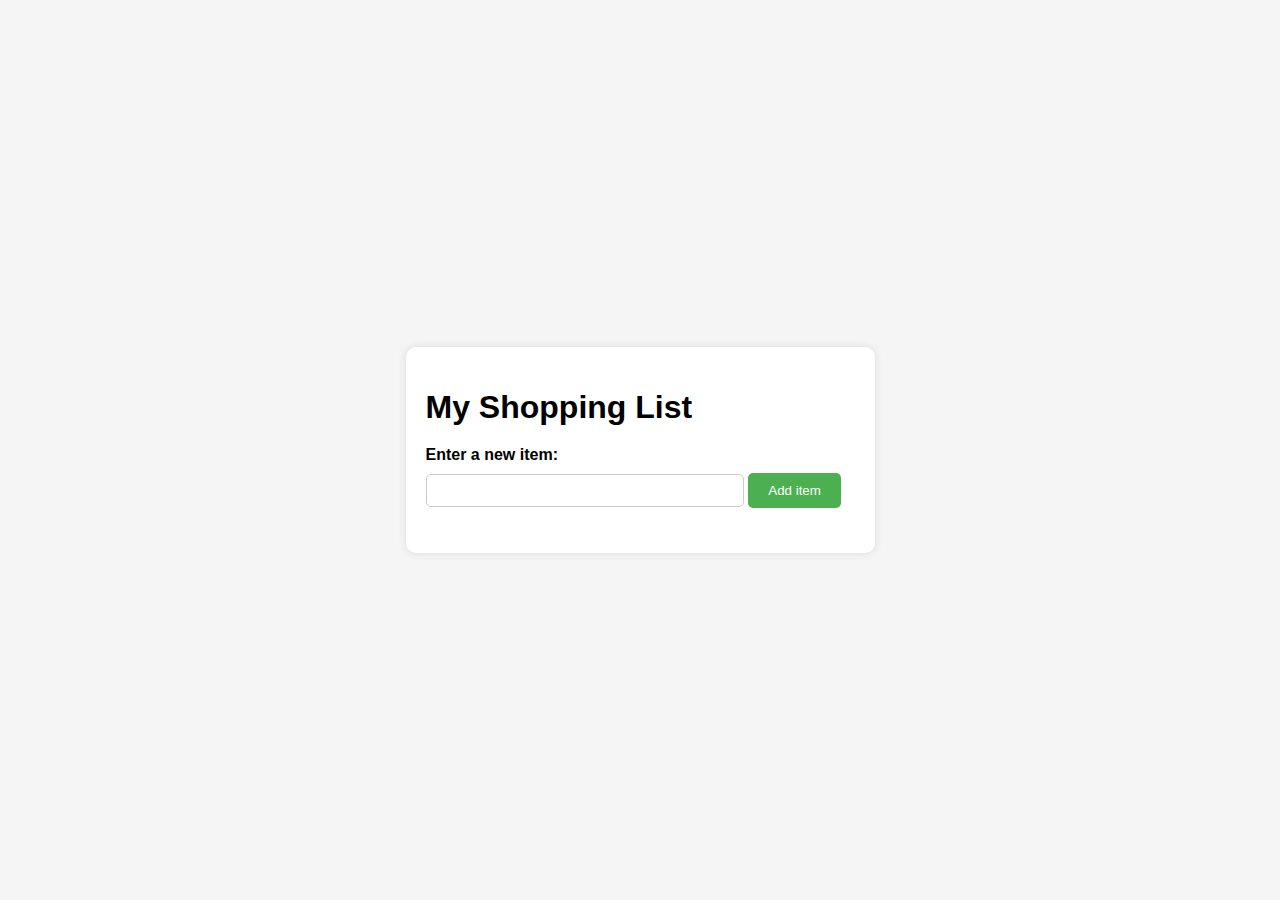
<file: Week 3/Dynamic_Shopping_Demo/index.html>
<!DOCTYPE html>
<html lang="en-us">
  <head>
    <meta charset="utf-8" />
    <meta name="viewport" content="width=device-width, initial-scale=1.0" />
    <title>Shopping List Example</title>
    <link rel="stylesheet" href="styles.css">
  </head>
  <body>
    <div class="container">
      <h1>My Shopping List</h1>

      <div>
          <label for="item">Enter a new item:</label>
          <input type="text" name="item" id="item">
          <button>Add item</button>
      </div>

      <ul id="Shopping-List"></ul>
    </div>

    <script>

      //conveniently done for you!
      function addItem(text) {
        //grab the list
        const list = document.querySelector("ul");

        //create new elements
        const li = document.createElement("li");
        const span = document.createElement("span");
        const deleteButton = document.createElement("button");
        const saveButton = document.createElement("button");
        deleteButton.innerText = "Delete";
        saveButton.innerText = "Save";
        span.innerText = text;

        list.appendChild(li);
        li.appendChild(span);
        li.appendChild(deleteButton);
        li.appendChild(saveButton);
        
      }

    </script>
  </body>
</html>
</file>
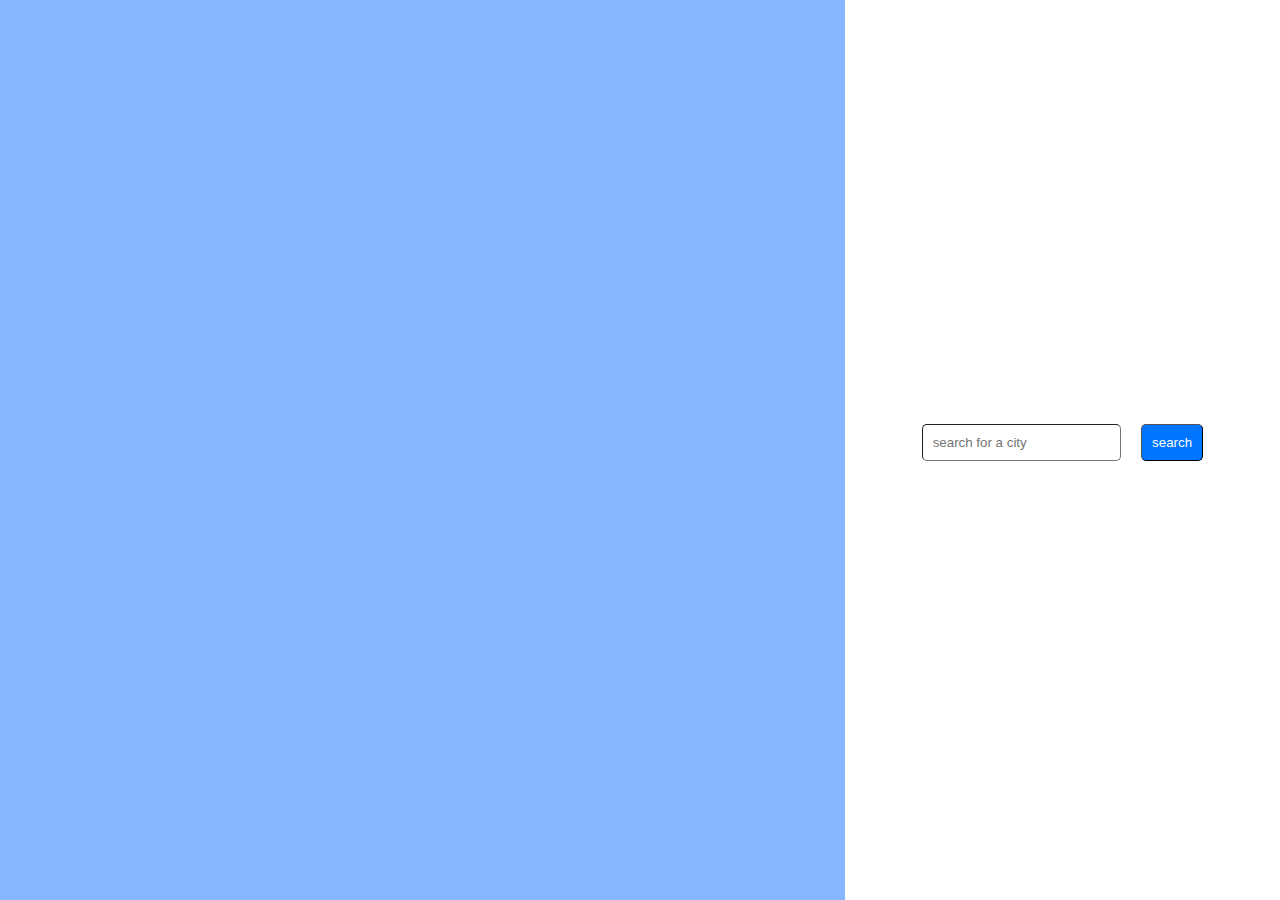
<file: Week 3/HW/index.html>
<!DOCTYPE html>
<html>

<head>
	<title>Weather Complete</title>
	<meta charset="UTF-8" />
	<link rel="stylesheet" type="text/css" href="style.css">
</head>

<body>
	<div id='main-container'>
		<div id='weather-container'>
		</div>
	</div>
	<div id='side-container'>
		<div>
			<input id='search-input' placeholder='search for a city'></input>
			<button id='search-button' onclick="search()">search</button>
		</div>
		<ul id='search-results-list'></ul>
	</div>
</body>

<script>
	// USE YOUR OWN API KEY
	const apiKey = "9ac6bc2763956867e7f70e876c6c2f1b";

	// variable that stores the city that is chosen
	let city;
	// variable that stores the weather and forecast for the city
	let weather;
	// the variable that stores the air quality index for the city
	let aqi;

	// function that accepts that a number N and returns the name of the day and the date N days from now as a string
	function formatDate(daysFromNow = 0) {
		let output = ''
		var date = new Date();
		date.setDate(date.getDate() + daysFromNow);
		output += date.toLocaleString('en-US', { weekday: 'long' }).toUpperCase()
		output += ' ' + date.getDate()
		return output
	}

	// function that uses OpenWeatherMap's geocoding API to find locations
	function search() {
		// takes the value from the search input
		let searchInput = document.querySelector("#search-input").value;
		if (searchInput) {
			// creates the API call with the value from the search input as a query
			let apiCall = `https://api.openweathermap.org/geo/1.0/direct?q=${searchInput},,US&limit=5&appid=${apiKey}`;
			// calls the API
			fetch(apiCall)
				.then((response) =>
					// after recieving a response, take the response from the server and convert it to JSON 
					response.json()
				)
				.then((data) => {
					// after recieving the converted JSON data, pass the JSON to the renderSearchResults() function
					renderSearchResults(data)
				});
		}
	}

	// function that renders the search results as a unordered list
	function renderSearchResults(searchResults) {
		// selects the unordered list element search-results-list
		const ul = document.querySelector('#search-results-list')
		// shows the unordered list if was hidden previously
		ul.classList.remove("hidden");
		// clears out any list items from the previous search
		ul.innerHTML = ''
		// loops through each search result and creates and attaches a list item for the unordered list
		searchResults.forEach((searchResult, index) => {
			// creates a new unordered list element
			const li = document.createElement('li')
			// sets the list item's class as search-result
			li.setAttribute('class', 'search-result')
			// sets the text inside the list item as the name and state of the city 
			const fullName = searchResult.name + ', ' + searchResult.state
			li.innerHTML = fullName
			// if the list item of a city is clicked, call the selectCity() function
			li.addEventListener('click', () => selectCity(fullName, searchResult.name, searchResult.state, searchResult.lat, searchResult.lon))
			// attaches the list item elements to search-results-list
			ul.appendChild(li)
		})
	}

	// function that is called whenever a city has been selected
	async function selectCity(fullName, name, state, lat, lon) {
		// hides the search-results-list since it is not needed right now
		document.querySelector('#search-results-list').className = 'hidden'
		// sets the global city variable
		document.querySelector("#search-input").value = ''
		city = {
			fullName: fullName,
			name: name,
			state: state,
			lat: lat,
			lon: lon
		}
		//printing the city object to the console
		console.log(city);
		// BEGIN CODING HERE
		let apiCall = `http://api.openweathermap.org/data/2.5/weather?lat=${city.lat}&lon=${city.lon}&appid=${apiKey}`;
		const tempResponse = await fetch(apiCall);
		const tempData = await tempResponse.json();
		console.log(tempData);
		temp = tempData.main.temp;

		// Fetch and render current weather
		renderCurrentWeather(tempData);
		// Fetch and render 5-day forecast
		const forecastApiCall = `http://api.openweathermap.org/data/2.5/forecast?lat=${city.lat}&lon=${city.lon}&appid=${apiKey}`;
		const forecastResponse = await fetch(forecastApiCall);
		const forecastData = await forecastResponse.json();
		renderForecast(forecastData);
		const aqiApiCall = `http://api.openweathermap.org/data/2.5/air_pollution?lat=${city.lat}&lon=${city.lon}&appid=${apiKey}`;
		const aqiResponse = await fetch(aqiApiCall);
		const aqiData = await aqiResponse.json();
		renderAQI(aqiData);

	}

	async function renderCurrentWeather(data) {
		const container = document.querySelector("#weather-container");
		const tempInFahrenheit = ((data.main.temp - 273.15) * 9 / 5 + 32).toFixed(2);
		const iconSrc = `icons/${data.weather[0].icon}.svg`;
		container.innerHTML = `
				<h2>${city.fullName}</h2>
				<img src="${iconSrc}" alt="${data.weather[0].description}">
				<p>Temperature: ${tempInFahrenheit}°F</p>
				<p>Weather: ${data.weather[0].description}</p>
			`;
	}

	async function renderForecast(data) {
		const container = document.querySelector("#weather-container");
		// container.innerHTML = `<h1>${city.fullName}</h1><h2>5-Day Forecast:</h2>`;
		const forecastDiv = document.createElement('div');
		forecastDiv.innerHTML = `<h1>${city.fullName}</h1><h2>5-Day Forecast:</h2>`;

		for (let i = 0; i < data.list.length; i += 8) { // Taking one entry for each day (as there are 8 entries/day) 
			const dayData = data.list[i];
			const tempInFahrenheit = ((dayData.main.temp - 273.15) * 9 / 5 + 32).toFixed(2);
			const iconSrc = `icons/${dayData.weather[0].icon}.svg`;


			const dayDiv = document.createElement('div');
			dayDiv.innerHTML = `
				<strong>${formatDate(i / 8)}</strong>
				<img src="${iconSrc}" alt="${dayData.weather[0].description}">
				<p>${tempInFahrenheit}°F</p>
			`;


			container.appendChild(dayDiv);
		}
	}


	async function renderAQI(data) {
		const container = document.querySelector("#weather-container");
		const aqiDiv = document.createElement('div');
		aqiDiv.innerHTML = `
			<h3>Air Quality Index:</h3>
			<p>AQI: ${data.list[0].main.aqi}</p>
			<p>PM2.5: ${data.list[0].components.pm2_5} µg/m³</p>
			<p>PM10: ${data.list[0].components.pm10} µg/m³</p>
		`;
		container.appendChild(aqiDiv);
	}
</script>

</html>
</file>
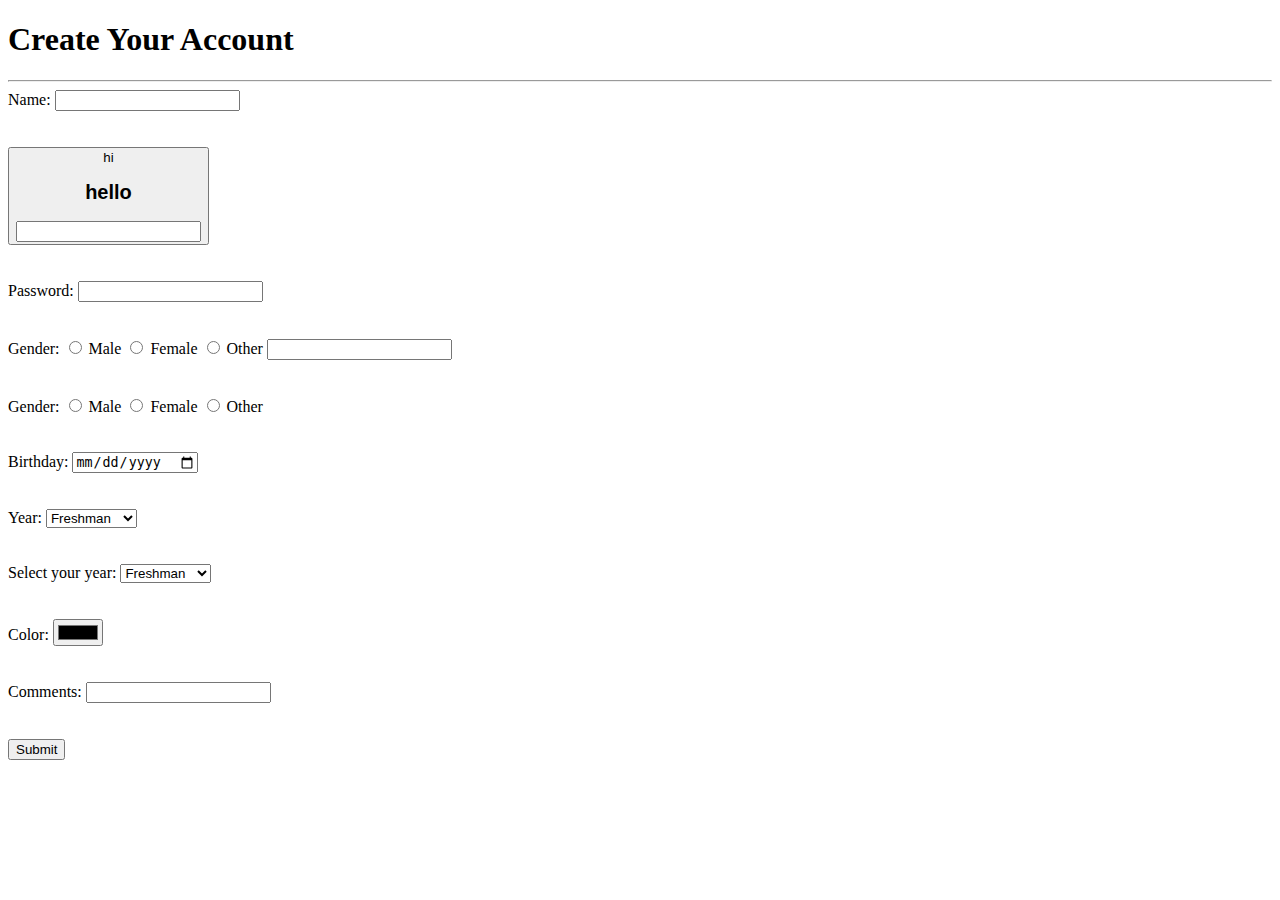
<file: Week 1/Demo.html>
<!DOCTYPE html>
<html lang="en">
<head>
    <meta charset="UTF-8">
    <meta http-equiv="X-UA-Compatible" content="IE=edge">
    <meta name="viewport" content="width=device-width, initial-scale=1.0">
    <title>HTML Demo Form</title>
</head>
<body>
    <h1>Create Your Account</h1>
    <hr></hr>
    
    <!-- Input for the name -->
    <div>
        <span>Name: </span>
        <input></input>
    </div>
    <br></br>
    <!-- Input for the username -->
    <div>
        <span></span><button>hi</h2><h2>hello</h2> 
        <input></input>
    </div>
    <br></br>
    <!-- Input for the password -->
    <div>
        <span>Password: </span>
        <input></input>
    </div>
    <br></br>
    <!-- In order for only one item to be selected, they must all have the same name -->
    <div>
        <span>Gender: </span>
        <input type="radio" name="gender" value="male" id="male">
        <label for="male">Male</label>
        
        <input type="radio" name="gender" value="female" id="female">
        <label for="female">Female</label>
        
        <input type="radio" name="gender" value="other" id="other">
        <label for="other">Other</label>
        <input></input>
    </div>
    <br></br>

    <div>
        <span>Gender: </span>
    <input type="radio" value="male">
        <label for="male">Male</label>
    </input>
    <input type="radio" value="female">
        <label for="female">Female</label>
    </input>
    <input type="radio" value="other">
        <label for="other">Other</label>
    </input>
    </div>
    <br></br>

    <div>
        <span>Birthday: </span>
        <input type="date" value="male"></input>
    </div>
    <br></br>
    <div>
        <label for="year">Year:</label>
        <select id="year" name="year">
            <option value="freshman">Freshman</option>
            <option value="sophomore">Sophomore</option>
            <option value="junior">Junior</option>
            <option value="senior">Senior</option>
        </select>
    </div>
    <br></br>

    <div>
        <label for="year">Select your year:</label>
        <select id="year" name="year">
            <option value="freshman">Freshman</option>
            <option value="sophomore">Sophomore</option>
            <option value="junior">Junior</option>
            <option value="senior">Senior</option>
        </select>
    </div>
    <br></br>
    <div>
        <label for="colorPicker">Color:</label>
        <input type="color" name="color">
    </div>
    <br></br>
    <div>
        <label>Comments: </label>
        <input type="text">
    </div>
    <br></br>
    <button>Submit</button>
    
</body>
</html>
</file>
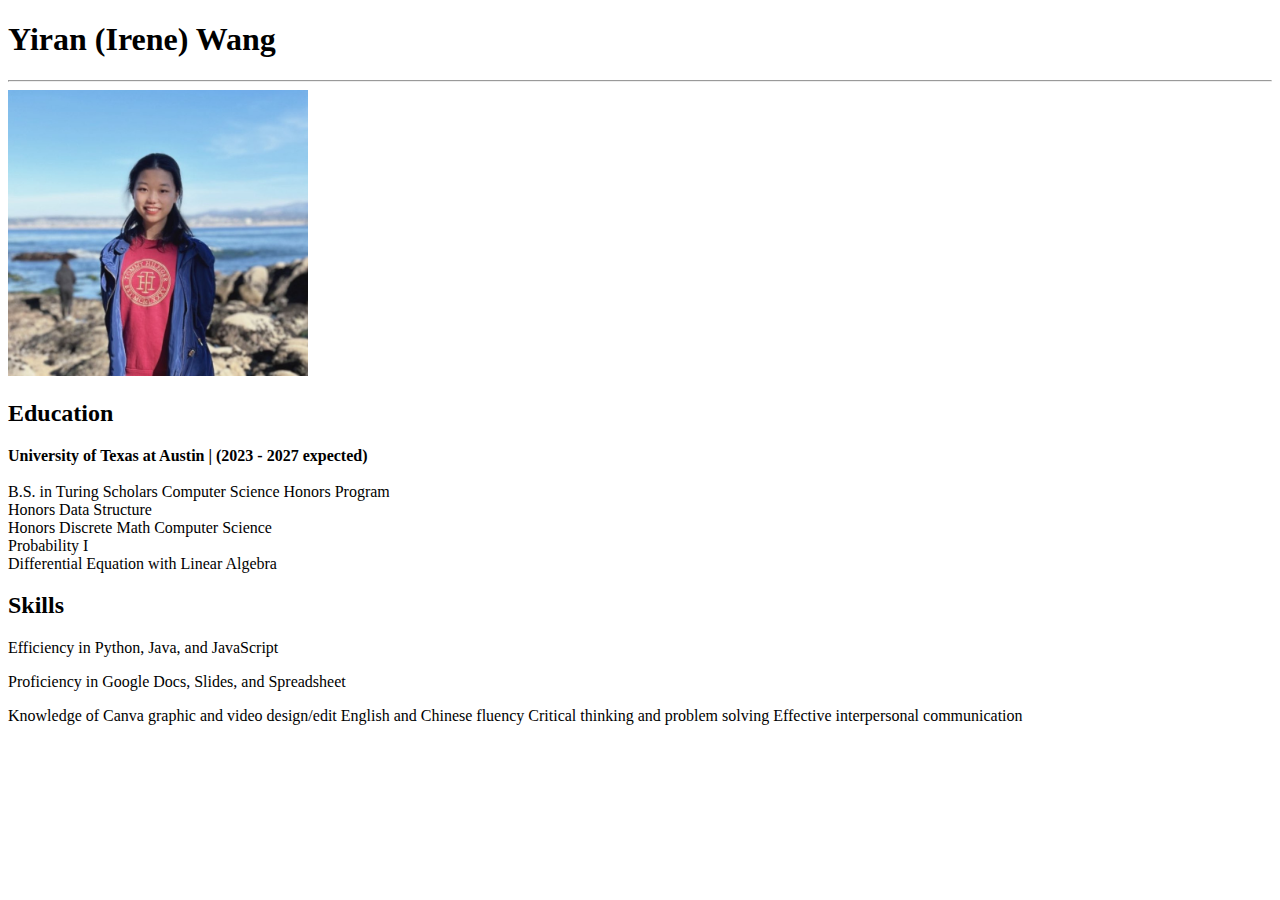
<file: Week 1/Resume.html>
<!DOCTYPE html>
<html lang="en">
<head>
    <meta charset="UTF-8">
    <meta http-equiv="X-UA-Compatible" content="IE=edge">
    <meta name="viewport" content="width=device-width, initial-scale=1.0">
    <title>Resume</title>
</head>
<body>
    <h1>Yiran (Irene) Wang</h1>
    <hr></hr>
    
    <!-- add picture -->
    <div>
    <img src="Irene.jpg" alt="picture" width = "300">
    </div>  


    <div>
        <h2>Education</h2>
        <span><b>University of Texas at Austin | (2023 - 2027 expected) </b></span>
        <br></br>
        <span> B.S. in Turing Scholars Computer Science Honors Program</span>
        <li>Honors Data Structure</li>
        <li>Honors Discrete Math Computer Science</li>
        <li>Probability I</li>
        <li>Differential Equation with Linear Algebra</li>
    </div>

    <div>
        <h2>Skills</h2>
        <p>Efficiency in Python, Java, and JavaScript</p>
        <p>Proficiency in Google Docs, Slides, and Spreadsheet</p>
        <span>Knowledge of Canva graphic and video design/edit</span>
        <span>English and Chinese fluency</span>
        <span>Critical thinking and problem solving</span>
        <span>Effective interpersonal communication</span>
            
            
    </div>
    
    
    
</body>
</html>
</file>
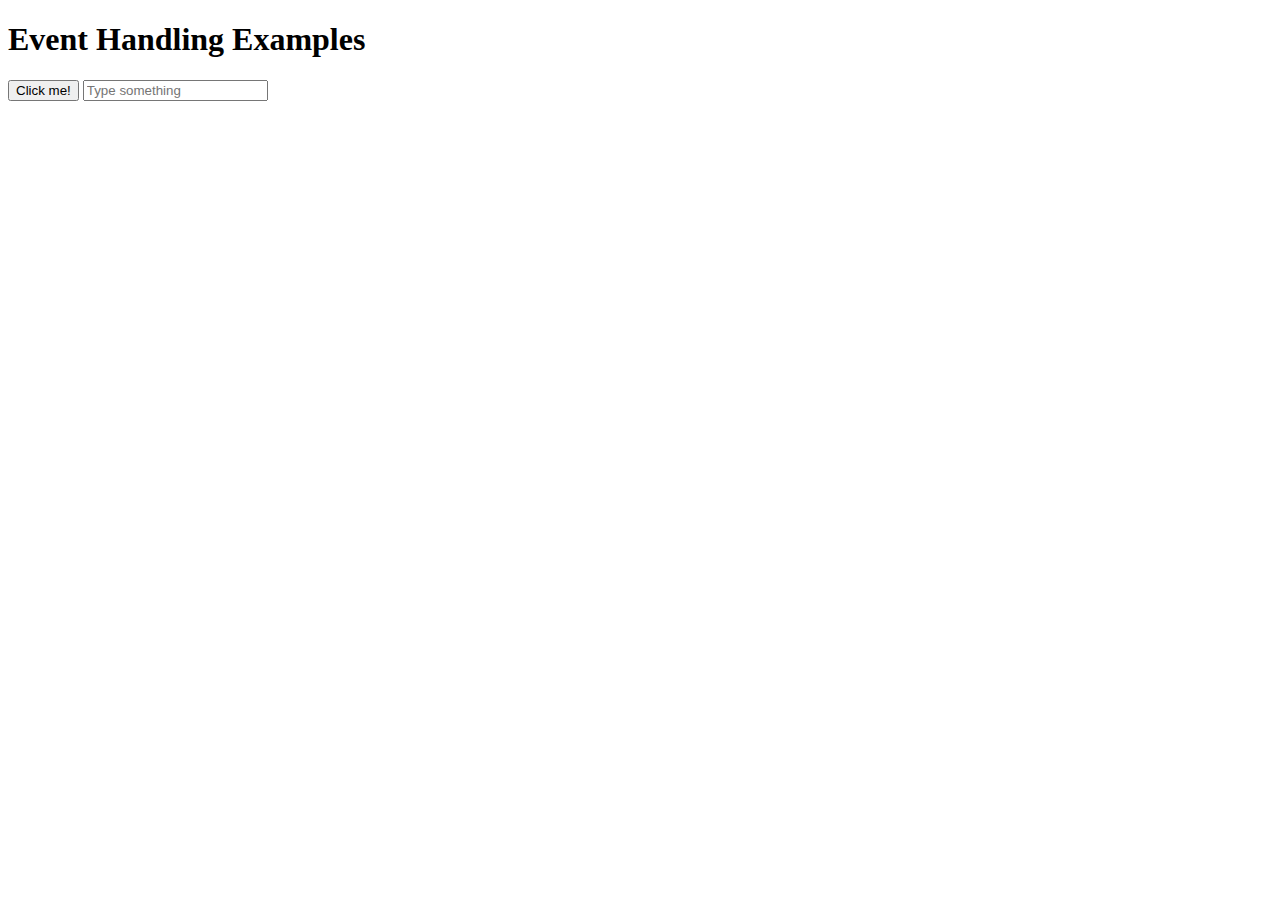
<file: Week 2/ex_webpage.html>
<!DOCTYPE html>
<html>
<head>
    <title>Event Handling Examples</title>
</head>
<body>
    <h1>Event Handling Examples</h1>

    <!-- Example #1: Button Click Event -->
    <button class="button">Click me!</button>

    <script>
        // Example #1: Button Click Event
        let buttonElement = document.querySelector('.button');

        buttonElement.addEventListener("click", clickButtonDemo);

        function clickButtonDemo() {
            console.log("Button clicked!");
        }
    </script>

    <!-- Example #2: Input Keyup Event -->
    <input type="text" placeholder="Type something">

    <script>
        // Example #2: Input Keyup Event
        let inputElement = document.querySelector('input');

        inputElement.addEventListener("keyup", captureInput);

        function captureInput(e) {
            console.log("The text in input field is " + e.target.value);
        }
    </script>
</body>
</html>
</file>
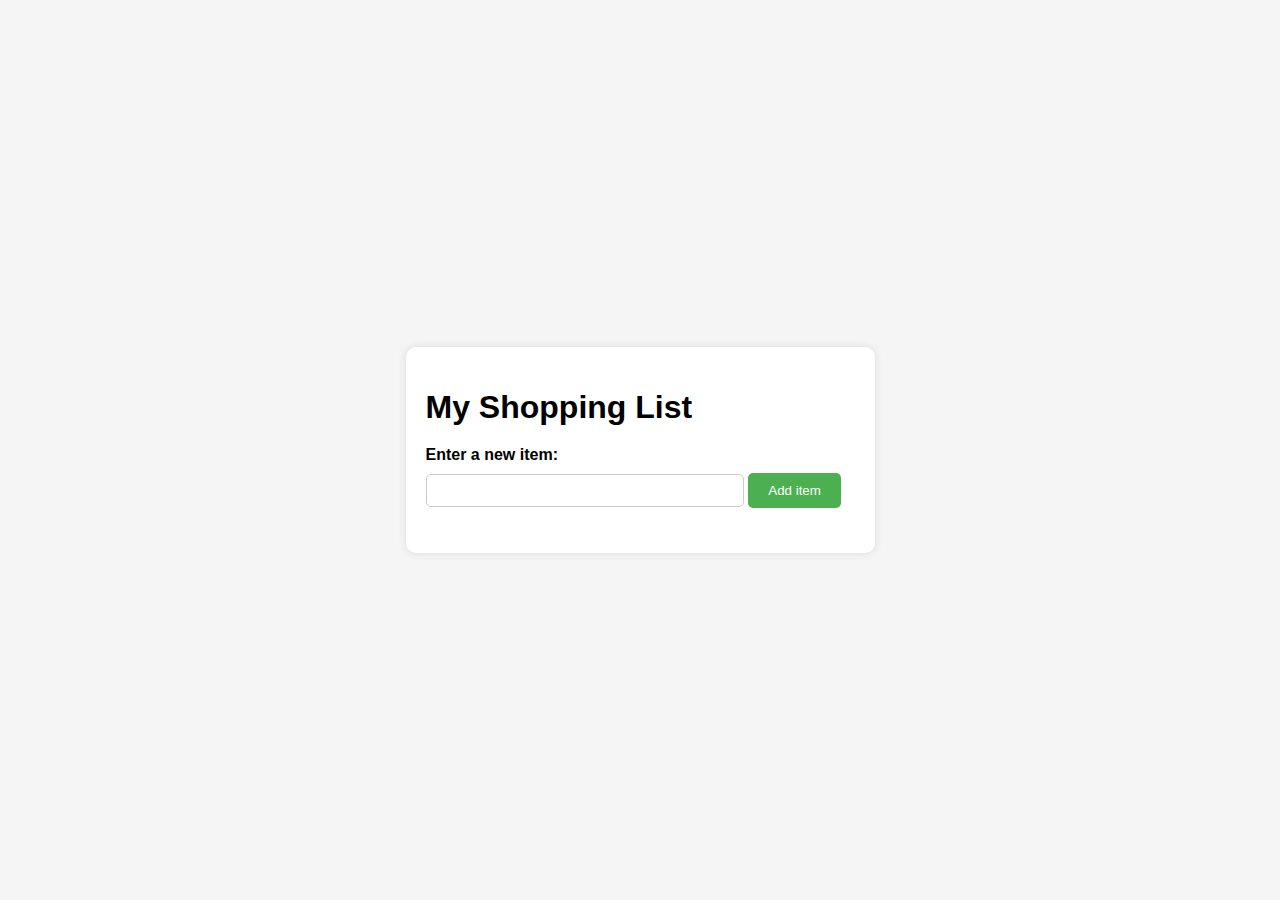
<file: Week 3/Dynamic_Shopping_Demo/shoppingListDemo.html>
<!DOCTYPE html>
<html lang="en-us">
  <head>
    <meta charset="utf-8" />
    <meta name="viewport" content="width=device-width, initial-scale=1.0" />
    <title>Shopping List Example</title>
    <link rel="stylesheet" href="styles.css">
  </head>
  <body>
    <div class="container">
      <h1>My Shopping List</h1>

      <div>
          <label for="item">Enter a new item:</label>
          <input type="text" name="item" id="item">
          <button onclick="createListItem()">Add item</button>
      </div>

      <ul id="Shopping-List"></ul>
    </div>

    <script>

      //pull the most recent version from localStorage!
      let shoppingList = JSON.parse(localStorage.getItem("shoppingList"))
      //edge case... if it's null, set to empty array
      if(!shoppingList){
        shoppingList = [];
      } 
      //if not, add each item to HTML!
      else {
        shoppingList.forEach(item => {
          addItem(item)
        })
      }

      //handles overhead of adding items to list
      function createListItem() {
        const input = document.querySelector("#item")
        console.log(input.value)

        addItem(input.value)

        input.value = "";
        input.focus();
      }


      //conveniently done for you!
      //manipulates HTML directly - grabs the list and pushes a new list item to it
      function addItem(text) {
        //grab the list
        const list = document.querySelector("ul");

        //create new elements
        const li = document.createElement("li");
        const span = document.createElement("span");
        const deleteButton = document.createElement("button");
        const saveButton = document.createElement("button");
        deleteButton.innerText = "Delete";
        saveButton.innerText = "Save";
        span.innerText = text;

        list.appendChild(li);
        li.appendChild(span);
        li.appendChild(deleteButton);
        li.appendChild(saveButton);
        
        //delete button functionality
        deleteButton.addEventListener("click", ()=> {
            list.removeChild(li)
            shoppingList = shoppingList.filter((item => item != span.innerText));
            localStorage.setItem("shoppingList", JSON.stringify(shoppingList))
        })

        //save button function
        saveButton.addEventListener("click", ()=>{
          console.log("Saved!")

          //this also works!
          //const itemExists = shoppingList.filter((item) => item === text).length > 0
          const itemExists = shoppingList.some((item) => item === text)
          if (!itemExists){

            //update the list
            shoppingList.push(text)
            //set localStorage to updated list
            localStorage.setItem("shoppingList", JSON.stringify(shoppingList))

          } else {
            console.log("Error "+text+" already exists!")
          }
          console.log(localStorage)
        })
      }

    </script>
  </body>
</html>
</file>
<file: Week 3/Dynamic_Shopping_Demo/styles.css>
body {
    font-family: Arial, sans-serif;
    background-color: #f5f5f5;
    margin: 0;
    padding: 0;
    display: flex;
    flex-direction: column;
    align-items: center;
    justify-content: center;
    height: 100vh;
}

.container {
    background-color: #ffffff;
    padding: 20px;
    border-radius: 10px;
    box-shadow: 0 0 10px rgba(0, 0, 0, 0.1);
}

h1 {
    margin-bottom: 20px;
}

label {
    font-weight: bold;
}

input[type="text"] {
    width: 70%;
    padding: 8px;
    margin: 10px 0;
    border: 1px solid #ccc;
    border-radius: 5px;
}

button {
    padding: 10px 20px;
    background-color: #4caf50;
    color: white;
    border: none;
    border-radius: 5px;
    cursor: pointer;
    transition: background-color 0.3s;
}

ul {
    list-style-type: none;
    padding: 0;
}

li {
    margin-bottom: 10px;
    background-color: #f9f9f9;
    padding: 10px;
    border-radius: 5px;
    display: flex;
    justify-content: space-between;
    align-items: center;
}

li span {
    flex: 1;
}

li button {
    font-size: 14px;
    color: #ff5858;
    background: none;
    border: none;
    cursor: pointer;
}
</file>
<file: Week 3/HW/style.css>
* {
    padding: 0px;
    margin: 0px;
  }
  
  body {
    height: 100vh;
    width: 100%;
    margin: 0;
    display: flex;
    font-family: sans-serif;
    box-sizing: border-box;
  }
  
  img,
  .hidden {
    display: none;
  }
  
  img[src] {
    display: block;
  }
  
  #main-container {
    height: 100%;
    width: 66%;
    display: flex;
    flex-direction: column;
    justify-content: center;
    align-items: center;
    background-color: #87b7ff;
  }
  
  #weather-container {
    height: 60%;
    width: 90%;
  }
  
  #side-container {
    height: 100%;
    width: 34%;
    display: flex;
    flex-direction: column;
    justify-content: center;
    align-items: center;
  }
  
  #search-input {
    padding: 10px;
    border-radius: 5px;
    border-width: 1px;
    margin-right: 16px;
    margin-bottom: 16px;
  }
  
  #search-button {
    padding: 10px;
    background-color: #0075ff;
    color: #ffffff;
    border-radius: 5px;
    border-width: 1px;
  }
  
  .search-result:hover {
    font-weight: bold;
    cursor: pointer;
  }
</file>
